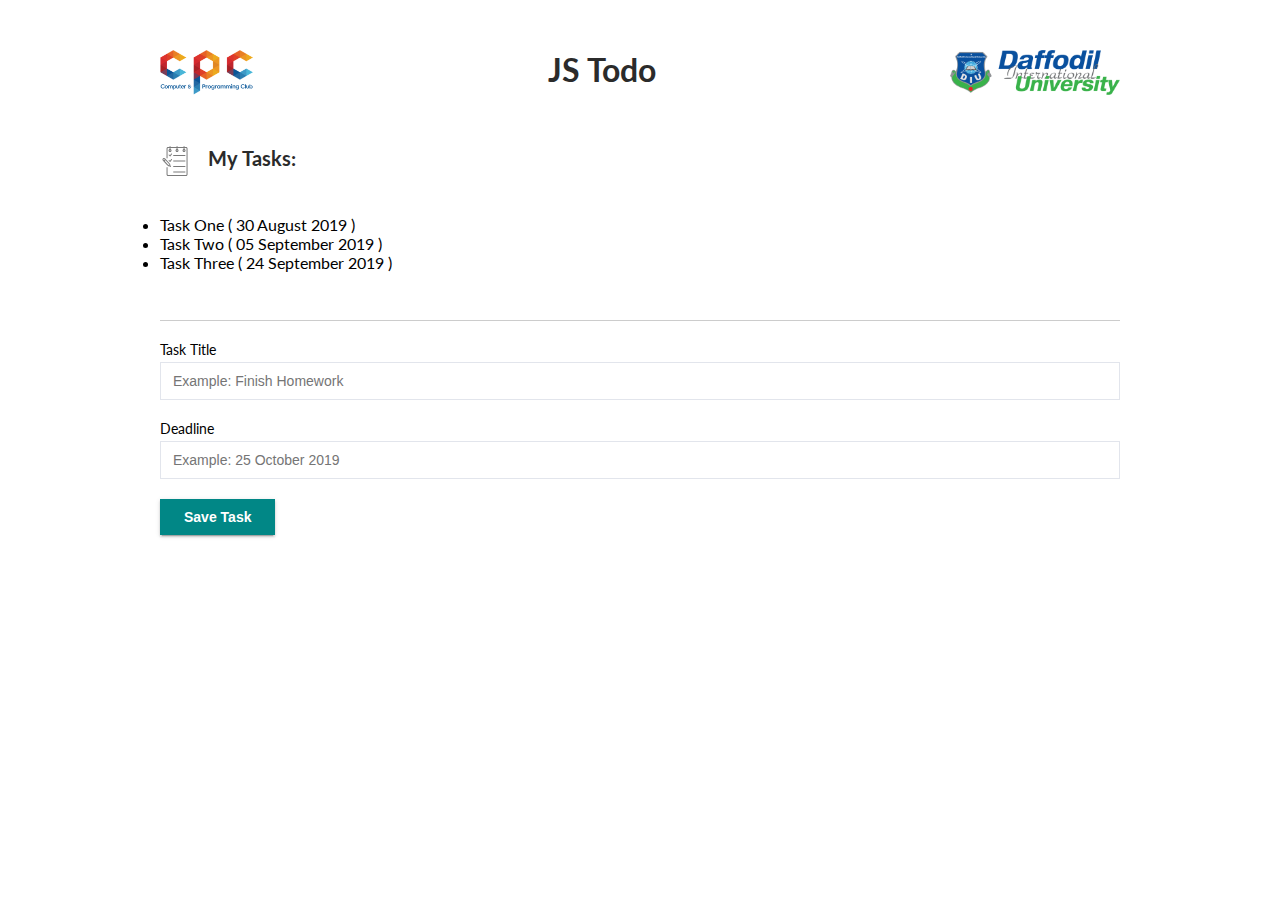
<file: JS-Todo-App_Day6/index.html>
<!DOCTYPE html>
<html lang="en">

<head>
    <meta charset="UTF-8">
    <title>JS To-Do</title>

    <link rel="stylesheet" href="style.css">
</head>

<body>

    <div class="App">

        <!-- Header Layout Begin -->
        <header class="app-header">
            <div class="header-left">
                <img src="media/cpc.png" class="CPC Logo" alt="logo">
            </div>

            <div class="header-center">
                <h1>JS Todo</h1>
            </div>

            <div class="header-right">
                <img src="media/diu.png" class="DIU Logo" alt="logo">
            </div>
        </header>
        <!-- Header Layout End -->


        <div class="task-list-outter">
            <div class="list-header">
                <div class="list-icon">
                    <img alt="Task" src="media/todo.svg">
                </div>

                <div class="list-data">
                    <h3 class="list-title">My Tasks:</h3>
                </div>
            </div>

            <div class="app">
                <div class="list">
                    <p>hi</p>
                </div>

            </div>

            <div class="task-list">

                <!-- Task Item Sample Start
            <div class="task-item">
                <div class="item-checker">
                    <input class="ToggleCheck" type="checkbox">
                </div>

                <div class="item-details">
                    <h4>Task Title</h4>
                    <div class="item-deadline">25 December 2019</div>
                </div>

                <a href="#" class="item-remove">Remove</a>
            </div>
             Task Item Sample End  -->

            </div>
        </div>



        <footer class="app-footer">
            <hr>

            <!-- Task Add Form Start -->
            <form class="inputForm" action="#">
                <div class="form-group">
                    <label>Task Title</label>
                    <input id="inputTitle" type="text" placeholder="Example: Finish Homework" class="form-control" value="">
                </div>

                <div class="form-group">
                    <label>Deadline</label>
                    <input id="inputDeadline" type="text" placeholder="Example: 25 October 2019" class="form-control" value="">
                </div>

                <button class="button">Save Task</button>
            </form>
            <!-- Task Add Form End -->

        </footer>
    </div>



    <script src="code.js"></script>
</body>

</html>
</file>
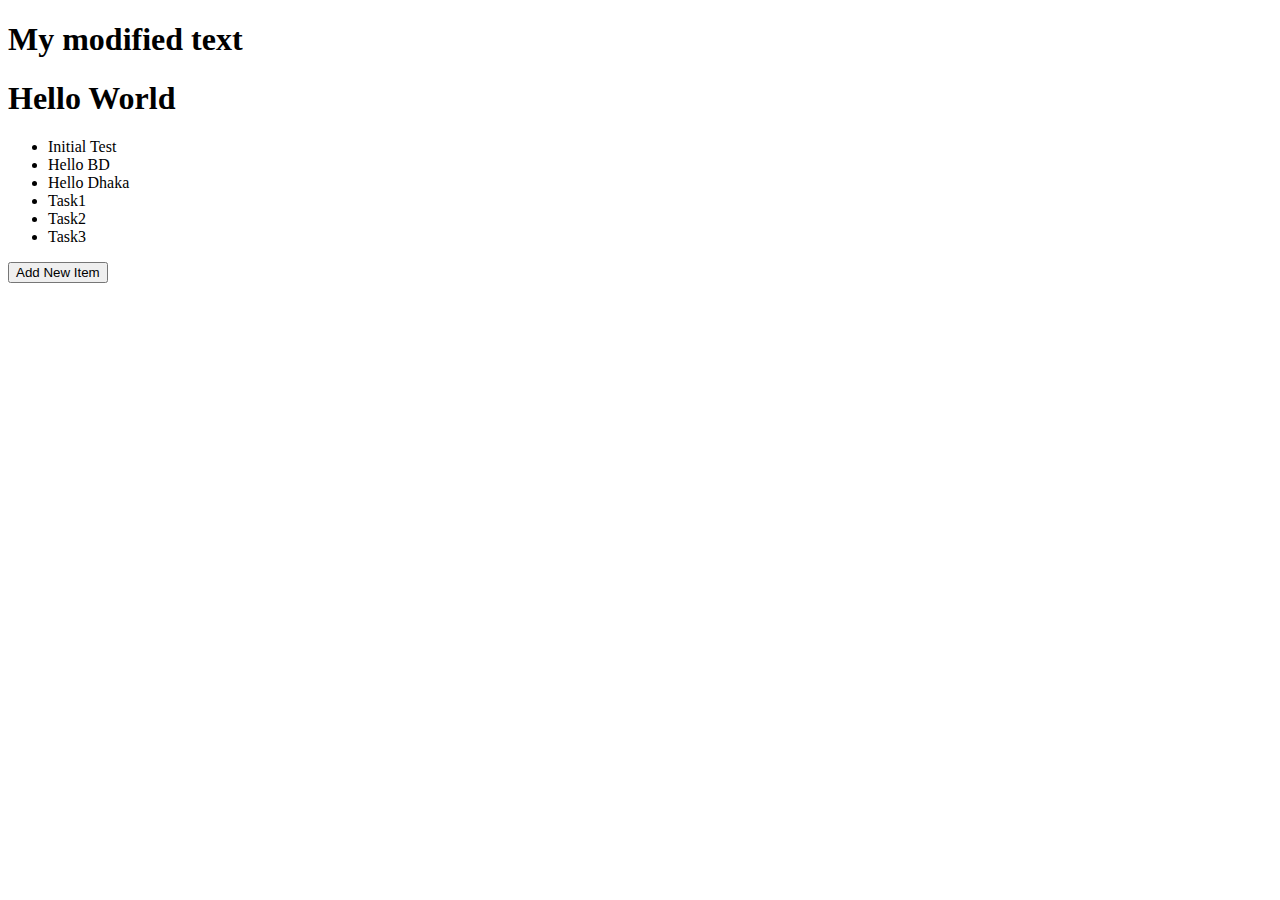
<file: JS_Day5/index.html>
<!DOCTYPE html>
<html lang="en">

<head>
    <meta charset="UTF-8">
    <meta name="viewport" content="width=device-width, initial-scale=1.0">
    <meta http-equiv="X-UA-Compatible" content="ie=edge">
    <title>Document</title>
</head>

<body>
    <h1 id="title">Hello World</h1>
    <h1 class="title">Hello World</h1>

    <!-- Before Begin -->
    <ul id="content">
        <!-- After Begin -->
        <li>Initial Test</li>
        <!-- Before End -->
    </ul>
    <!-- After End -->

    <button id="button">Add New Item</button>
    <script src="code.js"></script>

</body>

</html>
</file>
<file: JS-Todo-App_Day6/style.css>
@import url('https://fonts.googleapis.com/css?family=Lato:300,300i,400,400i,700&display=swap');


body {
    margin: 0;
    padding: 0;
    font-family: "Lato";
    font-size: 16px;
    font-weight: 400;
}

* {
    -webkit-box-sizing: border-box;
    -moz-box-sizing: border-box;
    box-sizing: border-box;
}

.App {
    max-width: 960px;
    margin: 50px auto;
}

.task-list-outter {
    margin: 48px 0;
}

.app-header {
    display: flex;
    justify-content: space-between;
}

.header-left img {
    height: 45px;
}

.header-right img {
    height: 45px;
}

.list-title {
    color: #2b2b2b;
    font-size: 1.25rem;
    font-weight: bold;
    margin: 0 0 8px 0;
}

hr {
    height: 0;
    margin: 10px 0 20px 0;
    border: none;
    border-bottom: 1px solid #ccc;
}

.progress {
    color: #9a9a9a;
    font-size: .9rem;
}

.task-item {
    display: flex;
    align-items: flex-start;
    margin-bottom: 16px;
}

.item-checker {
    margin-right: 8px;
    width: 40px;
}

.task-item h4 {
    font-size: 1rem;
    color: #3c3c3c;
    margin: 0 0 4px;
}

.task-item .item-deadline {
    color: #7a7a7a;
    font-size: .9rem;
}

.list-header {
    display: flex;
    margin-bottom: 36px;
}

.list-icon {
    width: 48px;
}

.list-icon img {
    width: 30px;
}

.list-data {
    flex: 1;
}

h1 {
    color: #2b2b2b;
    font-size: 2rem;
    margin: 0;
}


.form-group {
    margin-bottom: 20px;
    font-size: 14px;
}

.form-control {
    display: block;
    width: 100%;
    height: 38px;
    padding: 4px 12px;
    font-size: 14px;
    font-weight: 400;
    line-height: 1.5;
    color: #495057;
    background-color: #fff;
    background-clip: padding-box;
    border: 1px solid #e2e5ec;
    border-radius: 0;
    outline: none;
    transition: border-color .15s ease-in-out, box-shadow .15s ease-in-out;
    margin-top: 4px;
}

.form-control:disabled, .form-control[readonly] {
    background-color: #f7f8fa;
    opacity: 1;
}

.form-control:focus {
    color: #495057;
    background-color: #fff;
    border: 1px solid rgba(0, 135, 134, 0.4);
    outline: 0;
    box-shadow: none;
}

.button {
    border: none;
    background-color: #018786;
    color: #fff;
    outline: none;
    padding: 10px 24px;
    font-weight: 600;
    box-shadow: 0px 3px 1px -2px rgba(0, 0, 0, 0.2), 0px 2px 2px 0px rgba(0, 0, 0, 0.14), 0px 1px 5px 0px rgba(0, 0, 0, 0.12);
    font-size: 14px;
    cursor: pointer;
}

.error {
    background-color: #ff5252;
    color: #fff;
    padding: 16px 24px;
    margin-bottom: 20px;
    width: 100%;
    font-size: 14px;
}

a.item-remove {
    margin-left: auto;
    font-size: 12px;
    color: #fff;
    text-decoration: none;
    font-weight: bold;
    letter-spacing: -.5px;
    background: #ff5252;
    padding: 2px 8px 3px;
    border-radius: 2px;
}

.NoTodo {
    padding: 15px 20px;
    background-color: #efefef;
    color: #2b2b2b;
    font-size: 14px;
}
</file>
